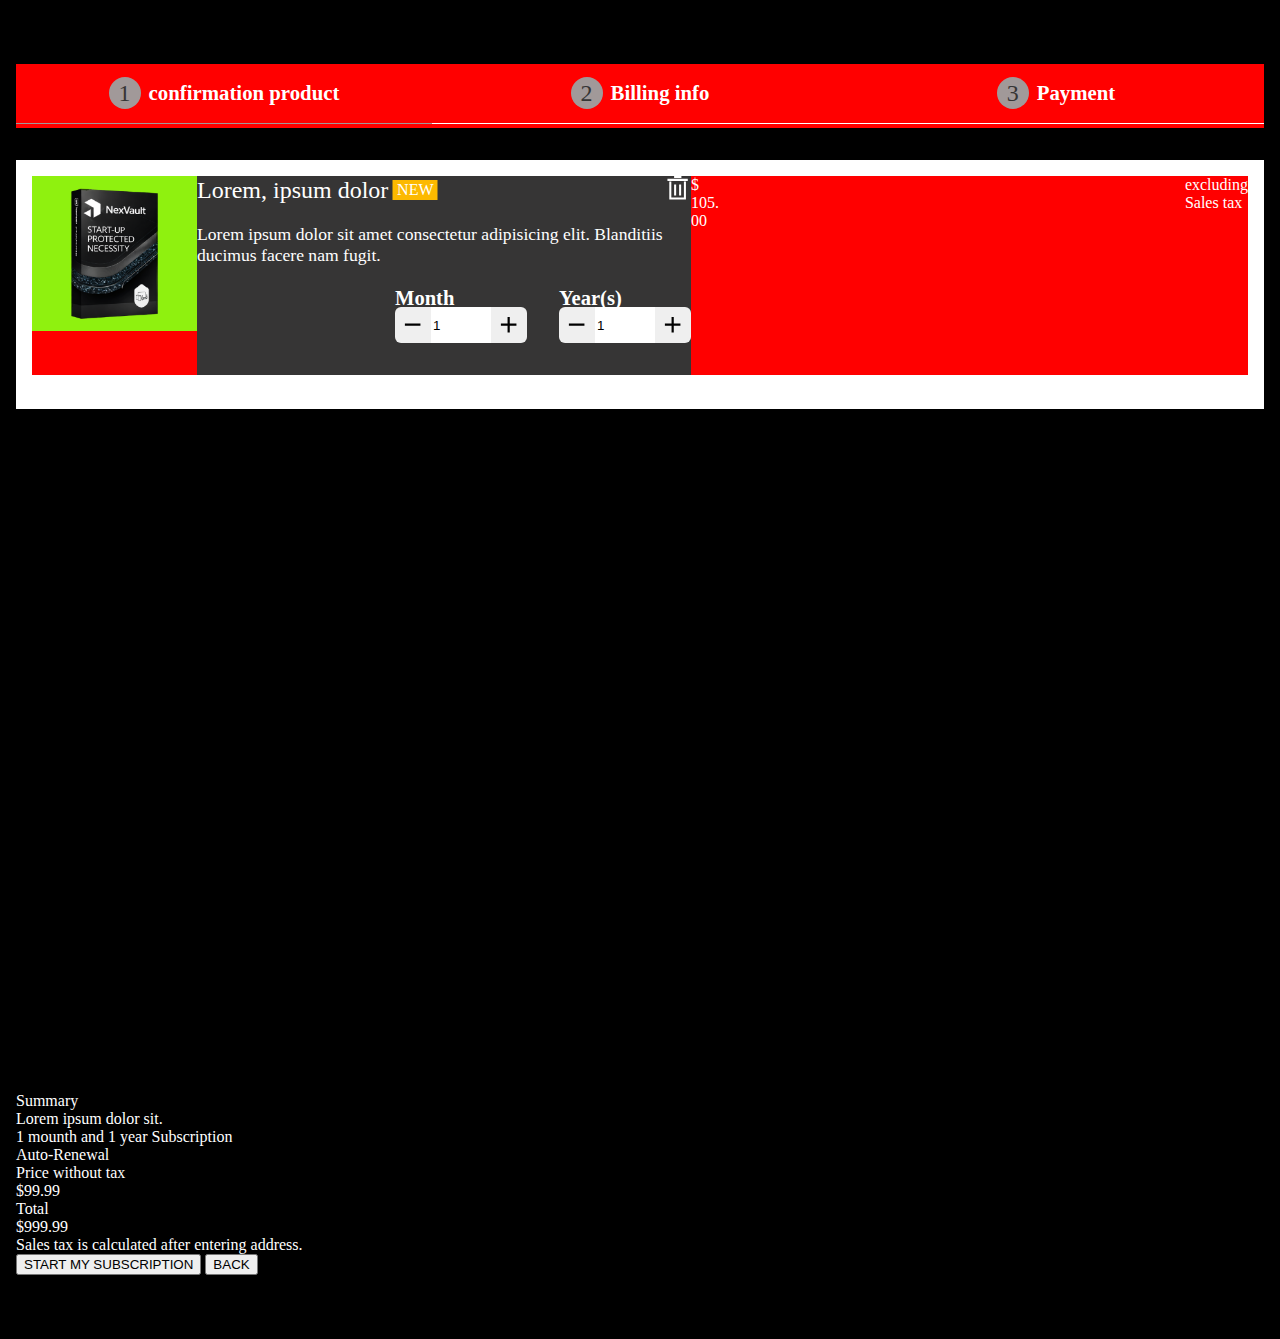
<file: html/payments.html>
<html lang="en">

<head>
    <meta charset="UTF-8">
    <meta name="viewport" content="width=device-width, initial-scale=1.0">
    <title>Payments</title>
</head>

<body class="body-layout" style="background-color: #000; color: #fff; margin: 0; padding: 0;">
    <div class="main-layout" style="padding: 4rem 1rem ">
        <div class="stages" style="height: 4rem; background-color: red;">
            <div class="container">
                <style>
                    .list .stage {
                        display: flex;
                        align-items: center;
                        width: 100%;
                        justify-content: center;
                        border-bottom: 1px solid #fff;
                    }

                    .list .stage:first-child {
                        border-bottom: 1px solid #a19999;
                    }

                    .list .stage h2 {
                        font-size: clamp(.8rem, 2.5vw, 1.3rem);
                        padding-left: .5rem;
                    }

                    .list .stage::before {
                        content: attr(data-numeric);
                        background-color: #a19999;
                        width: clamp(calc(55px / 2), 2.5vw, 55px);
                        height: clamp(calc(55px / 2), 2.5vw, 55px);
                        border-radius: 50%;
                        color: #363535;
                        font-size: clamp(1.2rem, 2.5vw, 1.5rem);
                        place-content: center;
                        text-align: center;
                    }
                </style>
                <ol class="list"
                    style="position: relative; display: flex; margin: 0; padding: 0; white-space: nowrap;   justify-content: space-around; list-style-type: none;">
                    <li class="stage" data-numeric="1">
                        <h2>confirmation product</h2>
                    </li>
                    <li class="stage" data-numeric="2">
                        <h2>Billing info</h2>
                    </li>
                    <li class="stage" data-numeric="3">
                        <h2>Payment</h2>
                    </li>
                </ol>
            </div>
        </div>
        <div class="one-stage">
            <style>
                
            </style>
            <div class="main" style="height: 100%; padding: 2rem 0;">
                <div class="type-1"
                    style="display: flex; flex-direction: column; background-color: #ffffff; padding: 1rem;">
                    <div class="column-1"
                        style="display: flex; flex-direction: row; background-color: red; height: 30%;">
                        
                        <div class="logo" style=" height: 50%; background-color: #f1da0f; z-index: 1;">
                            <img style="background-color: #8ff10f;" src="../assets/image/NexVault-START-UP.psd.png"
                                width="165" height="155" loading="lazy" alt="NexVault product">
                        </div>
                        <div class="text"
                            style="width: 100%; height: 100%; background-color: #363535; font-size: 1.1rem; flex-shrink: 1;">
                            <div class="upper" style="display: flex; justify-content: space-between;">
                                <style>
                                    .upper .head::after {
                                        content: "NEW";
                                        position: absolute;
                                        right: -4.5rem;
                                        transform: translateX(-11100px);
                                        top: 50%;
                                        width: 45px;
                                        height: 20px;
                                        background-color: #fcb900;
                                        font-size: 1rem;
                                        text-align: center;
                                        place-content: center;
                                        transform: translate(-50%, -50%);
                                    }
                                </style>
                                <p class="head"
                                    style="position: relative;  transform: translateY(-10px); font-size: clamp(1em, 2.5vw, 1.5rem); line-height: 0; white-space: nowrap;">
                                    Lorem, ipsum dolor</p>
                                <div class="delete">
                                    <svg xmlns="http://www.w3.org/2000/svg" viewBox="0 0 15 17"
                                        width="clamp(1em, 2.5vw, 1.4em)" height="clamp(1em, 2.5vw, 1.4em)"
                                        aria-hidden="true" role="presentation" focusable="false">
                                        <path fill="currentColor"
                                            d="M11.359 3.785v11.041H2.675V3.785h-1.4V16.23h11.488V3.785zM4.594 5.891h1.404v7.595H4.594zm.001-4.487V0h5.042v1.404H4.595zm9.446.574v1.404H0V1.978h14.041zm-6 3.913h1.404v7.595H8.041z">
                                        </path>
                                    </svg>
                                </div>
                            </div>
                            <div class="lower">
                                Lorem ipsum dolor sit amet consectetur adipisicing elit. Blanditiis ducimus facere
                                nam
                                fugit.
                            </div>
                            <div class="subscribe"
                                style="display: flex; gap: 2rem; align-items: center; justify-content: flex-end; width: 100%; background-color: transparent">
                                <div class="month">
                                    <style>
                                        .counter {
                                            display: flex;
                                            align-items: center;
                                            padding-bottom: 2rem;
                                        }

                                        .subscribe #label {
                                            height: 0px;
                                        }

                                        .subscribe :is(#minus, #plus) {

                                            width: 36px;
                                        }

                                        .subscribe #minus {
                                            border-top-left-radius: 6px;
                                            border-bottom-left-radius: 6px;
                                        }

                                        .subscribe #plus {
                                            border-top-right-radius: 6px;
                                            border-bottom-right-radius: 6px;
                                        }

                                        .subscribe :is(#minus, #plus) svg {
                                            transform: scale(2);
                                        }

                                        .subscribe :is(#value, #minus, #plus) {
                                            height: 36px;
                                            border: none;
                                        }

                                        .subscribe #value {
                                            width: 60px;
                                        }
                                    </style>
                                    <h3 id="label">Month</h3>
                                    <div class="counter">
                                        <button type="button" id="minus">
                                            <svg xmlns="http://www.w3.org/2000/svg" viewBox="0 0 24 24" width="1em"
                                                height="1em" aria-hidden="true" role="presentation" focusable="false">
                                                <path fill="currentColor" d="M19 13H5v-2h14v2z"></path>
                                            </svg>
                                        </button>
                                        <input type="text" value="1" id="value">
                                        <button type="button" id="plus">
                                            <svg xmlns="http://www.w3.org/2000/svg" viewBox="0 0 24 24" width="1em"
                                                height="1em" aria-hidden="true" role="presentation" focusable="false">
                                                <path fill="currentColor" d="M19 13h-6v6h-2v-6H5v-2h6V5h2v6h6v2z">
                                                </path>
                                            </svg>
                                        </button>
                                    </div>
                                </div>
                                <div class="year">
                                    <h3 id="label">Year(s)</h3>
                                    <div class="counter">
                                        <button type="button" id="minus">
                                            <svg xmlns="http://www.w3.org/2000/svg" viewBox="0 0 24 24" width="1em"
                                                height="1em" aria-hidden="true" role="presentation" focusable="false">
                                                <path fill="currentColor" d="M19 13H5v-2h14v2z"></path>
                                            </svg>
                                        </button>
                                        <input type="text" value="1" id="value">
                                        <button type="button" id="plus">
                                            <svg xmlns="http://www.w3.org/2000/svg" viewBox="0 0 24 24" width="1em"
                                                height="1em" aria-hidden="true" role="presentation" focusable="false">
                                                <path fill="currentColor" d="M19 13h-6v6h-2v-6H5v-2h6V5h2v6h6v2z">
                                                </path>
                                            </svg>
                                        </button>
                                    </div>
                                </div>
                            </div>
                        </div>
                        <div class="cost" style="width: 100%;">
                            <div id="character">$</div>
                            <div id="cost">105.</div>
                            <div id="character">00</div>
                        </div>
                        <div class="tax">excluding Sales tax</div>
                    </div>
                    <div class="column-2">
                        <div class="package-name">
                            start-up & NexVault
                        </div>
                    </div>
                </div>
            </div>
            <div class="payment">
                <div class="block">
                    <div id="summary">Summary</div>
                    <div class="describes">
                        <div class="product-name">
                            Lorem ipsum dolor sit.
                        </div>
                        <div class="subscription">
                            1 mounth and 1 year Subscription
                        </div>
                        <div class="renewal">
                            Auto-Renewal
                        </div>
                    </div>
                    <div class="price">
                        <div id="text">Price without tax</div>
                        <div id="cost">$99.99</div>
                    </div>
                    <div class="line"></div>
                </div>
                <div class="final-stage">
                    <div class="total-cost">
                        <div id="text">Total</div>
                        <div id="cost">$999.99</div>
                    </div>
                    <div class="sales-tax">
                        Sales tax is calculated after entering address.
                    </div>
                    <div class="buttons">
                        <button type="button">
                            START MY SUBSCRIPTION
                        </button>
                        <button type="button">
                            BACK
                        </button>
                    </div>
                </div>
            </div>
        </div>
        <div class="two-stage" style="display: none;"></div>
        <div class="three-stage" style="display: none;"></div>

    </div>
</body>

</html>
</file>
